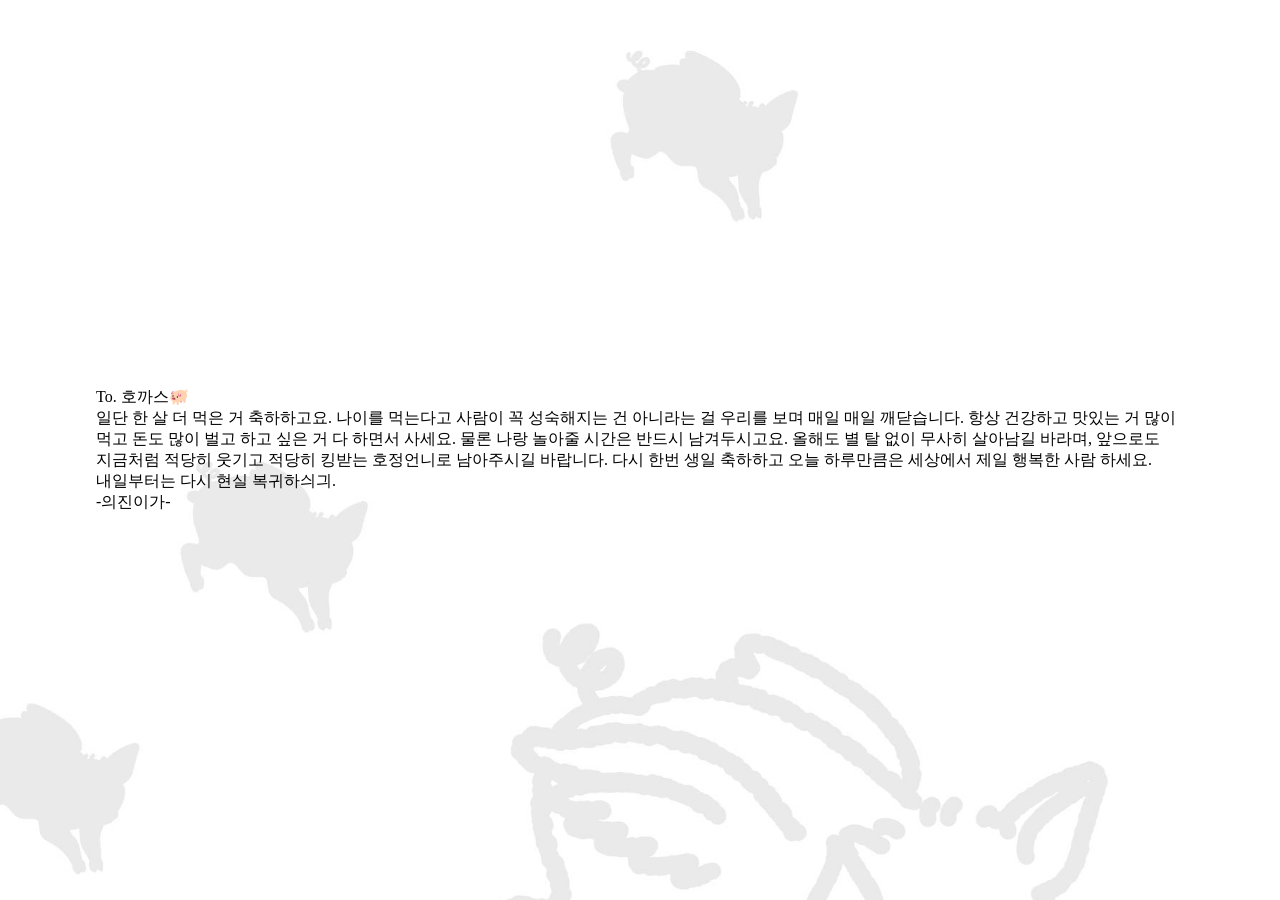
<file: letter.html>
<html>
  <head>
    <meta charset="utf-8" />
    <title>Happy 24th Birthday</title>
    <meta name="description" content="" />
    <meta name="keywords" content="name" />
    <meta name="viewport" content="width=device-width, user-scalable=no" />
    <link rel="stylesheet" href="./letter.css?v=2" />
  </head>
  <body>
    <a href="index.html"
      ><p>
        To. 호까스🐖
        <br />일단 한 살 더 먹은 거 축하하고요. 나이를 먹는다고 사람이 꼭
        성숙해지는 건 아니라는 걸 우리를 보며 매일 매일 깨닫습니다. 항상
        건강하고 맛있는 거 많이 먹고 돈도 많이 벌고 하고 싶은 거 다 하면서
        사세요. 물론 나랑 놀아줄 시간은 반드시 남겨두시고요. 올해도 별 탈 없이
        무사히 살아남길 바라며, 앞으로도 지금처럼 적당히 웃기고 적당히 킹받는
        호정언니로 남아주시길 바랍니다. 다시 한번 생일 축하하고 오늘 하루만큼은
        세상에서 제일 행복한 사람 하세요. 내일부터는 다시 현실 복귀하싀긔.
        <br />
        -의진이가-
      </p></a
    >
  </body>
</html>
</file>
<file: letter.css>
* {
  margin: 0;
  padding: 0;
  box-sizing: border-box;
}

html,
body {
  width: 100%;
  min-height: 100%;
}

body {
  min-height: 100vh;
  min-height: 100svh;

  background-color: #ffffff;
  background-image: url('./image/letter_bg.jpg?v=2');
  background-size: cover;
  background-position: center;
  background-repeat: no-repeat;
  background-attachment: scroll;
}

p {
  position: absolute;
  width: 85%;
  top: 50%;
  left: 50%;
  transform: translate(-50%, -50%);
  word-break: keep-all;
}

a {
  text-decoration: none;
  color: black;
}

a:visited {
  color: #251700;
}
</file>
